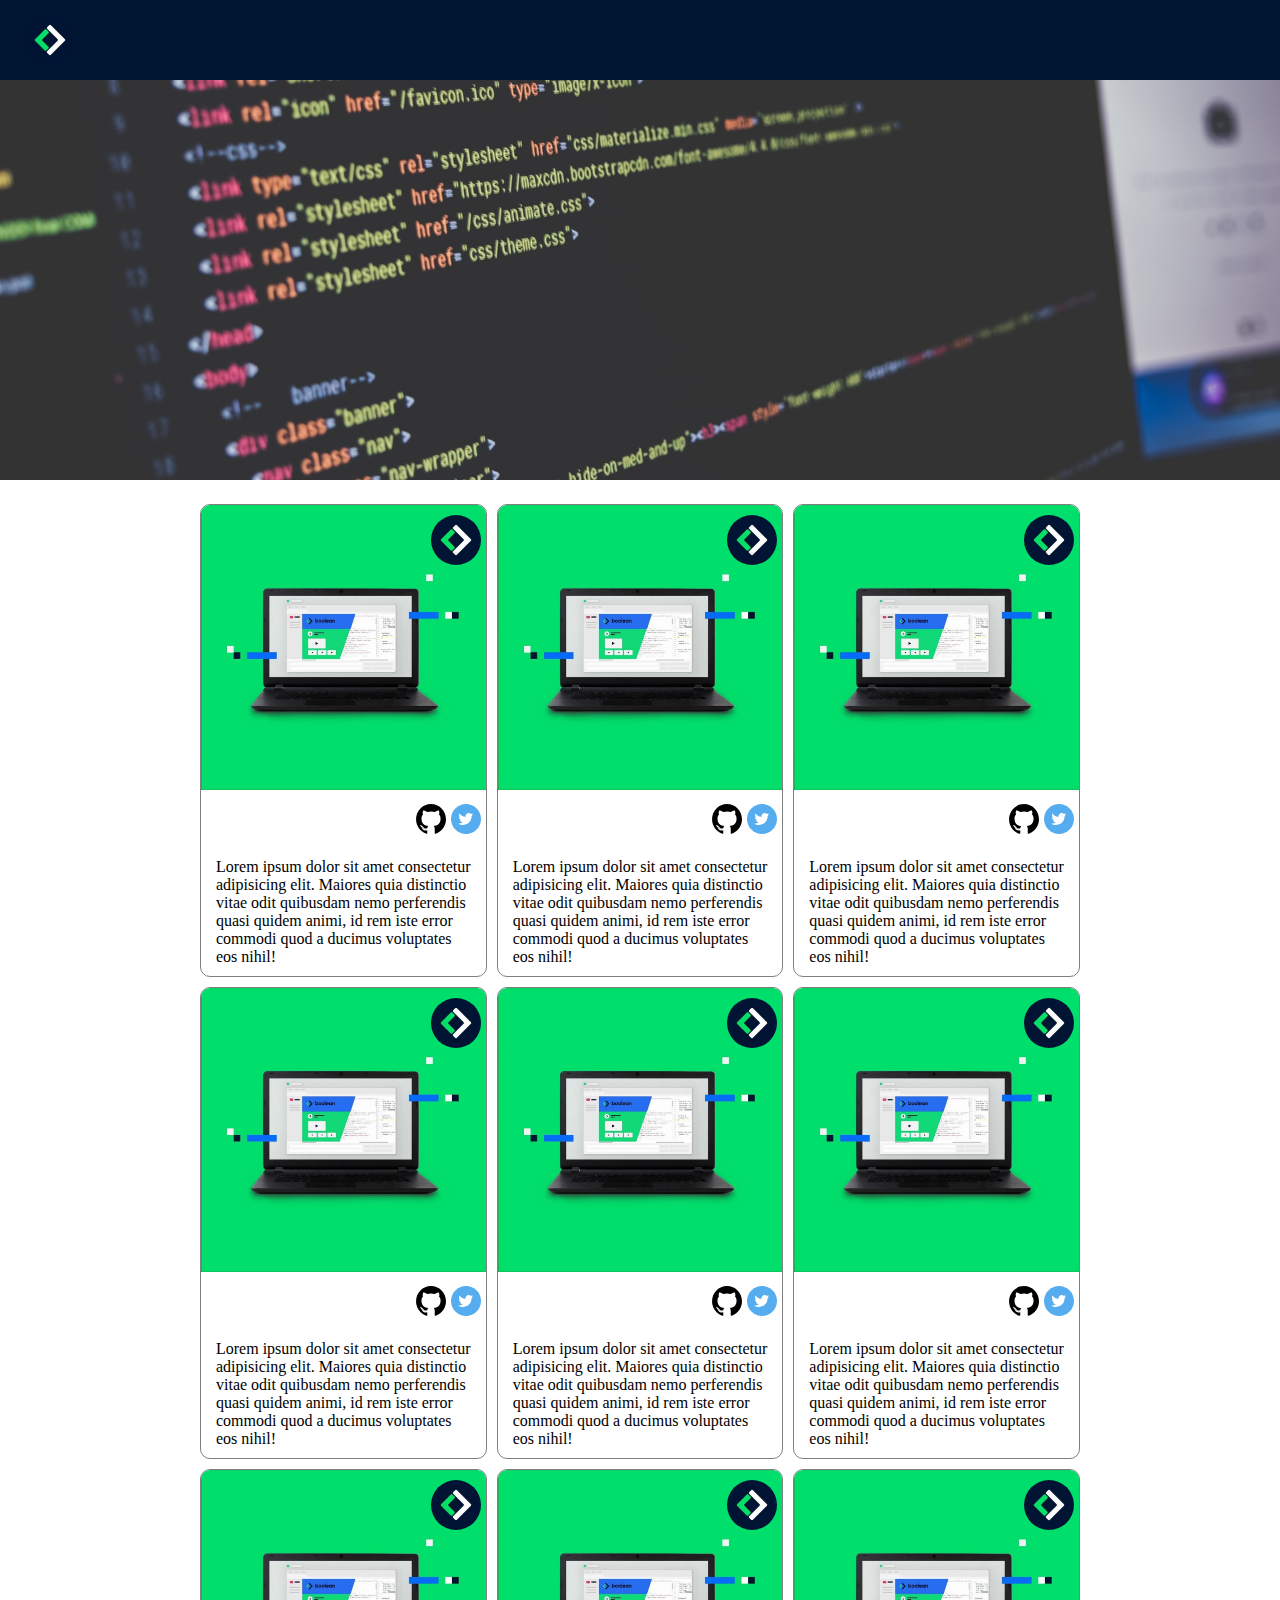
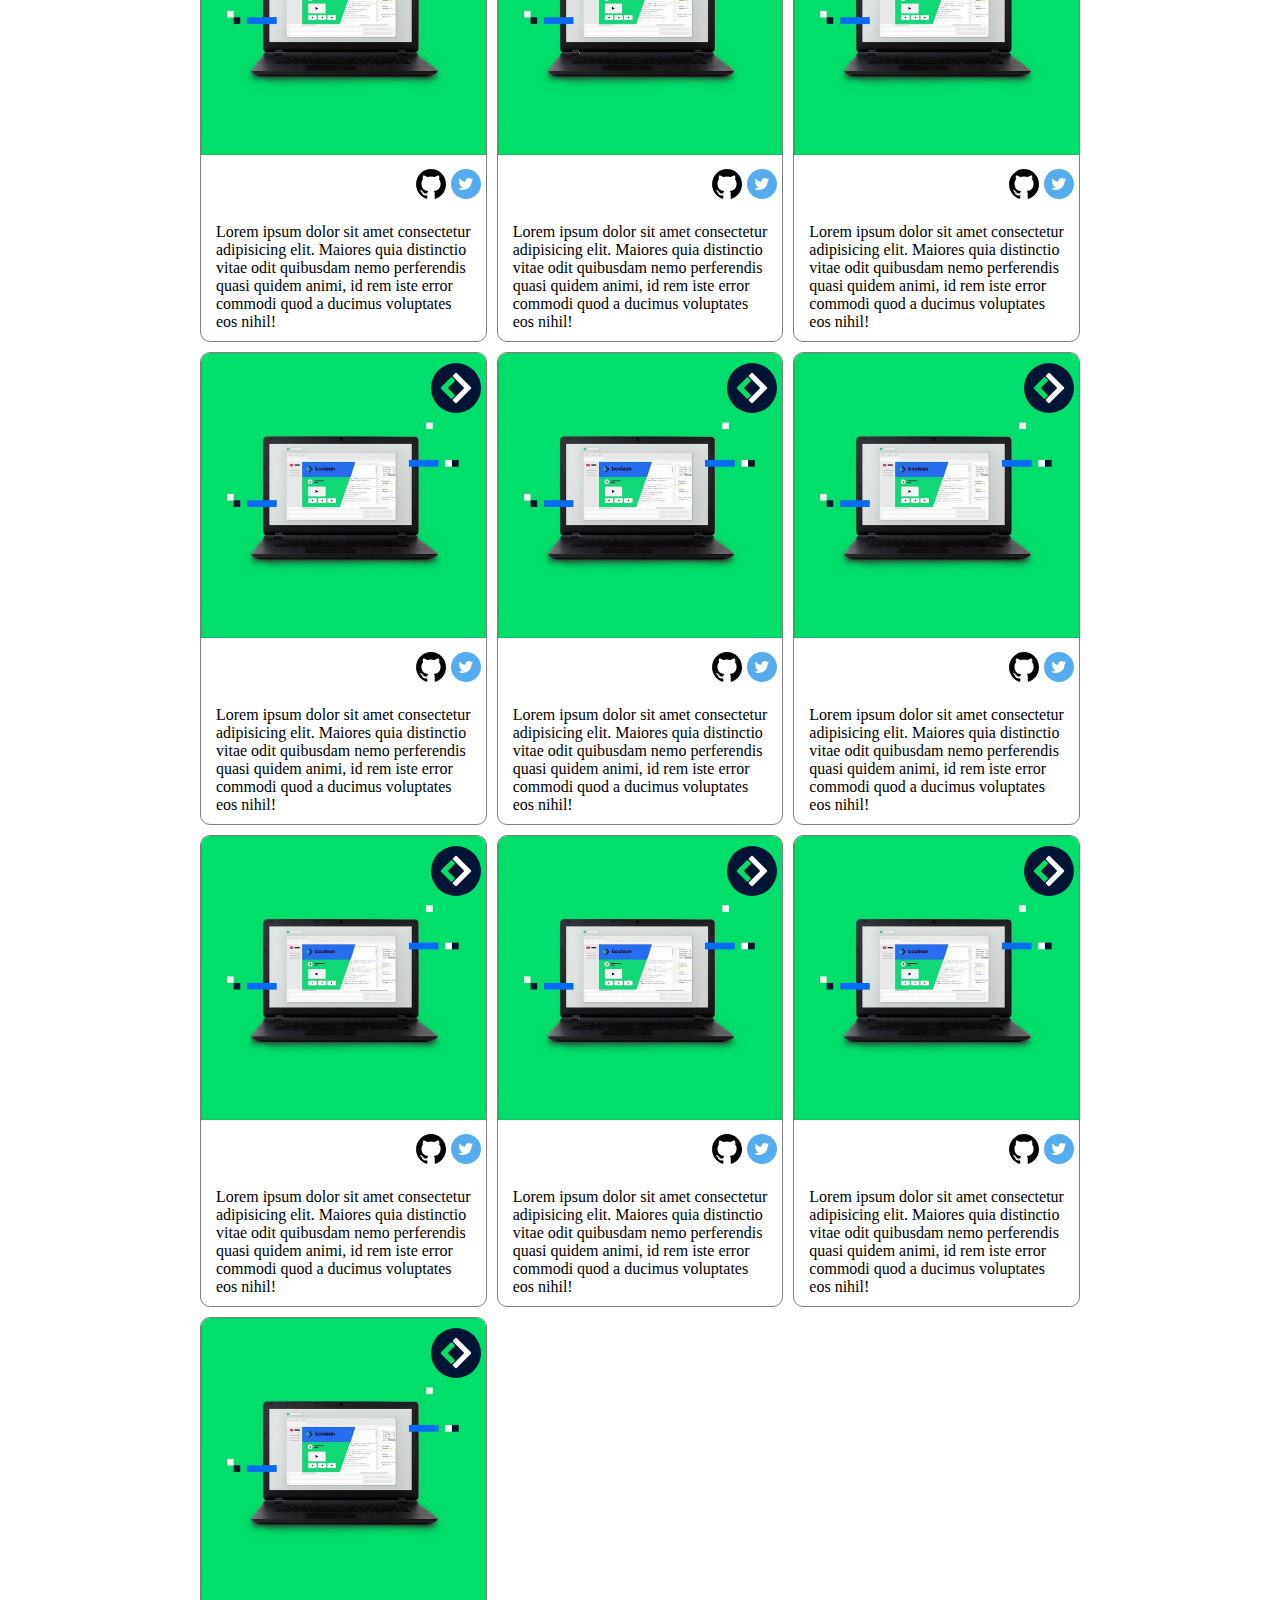
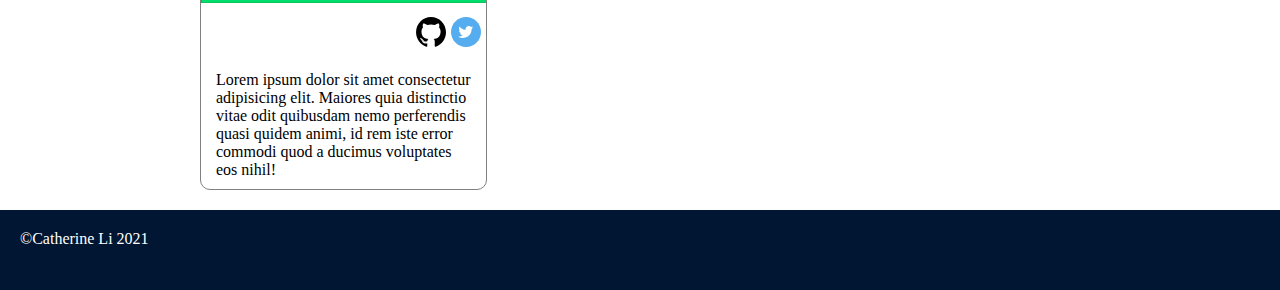
<file: index.html>
<!DOCTYPE html>
<html lang="en">
<head>
    <meta charset="UTF-8">
    <meta http-equiv="X-UA-Compatible" content="IE=edge">
    <meta name="viewport" content="width=device-width, initial-scale=1.0">
    <title>Photo Grid</title>
    <link rel="stylesheet" href="style.css">
</head>
<body>
    <header>
    <img class="boolean-logo" src="assets/images/boolean.jpeg" alt="Boolean Logo">
    </header>
    <div class="key-image">
        <img src="assets/images/hero.jpeg" alt="hero image">
    </div>
    <main>
        <article class="image-card">
            <a class="article-link"href="detailpage.html">
                <img class="laptop-image" src="assets/images/boolean-laptop.jpeg" alt="laptop">
            </a>
            <img class="boolean-logo"src="assets/images/boolean.jpeg" alt="boolean logo">
        <ul>
            <li>
                 <img class="github-icon"src="assets/icons/github.svg" alt="github logo" style="
                width: 30px;">
            </li>
                <li>
                    <img class="twitter-icon" src="assets/icons/twitter.svg" alt="twitter logo" style="
                    width: 30px;">
            </li>
        </ul>
            <p>
                <a href="detailpage.html">
                Lorem ipsum dolor sit amet consectetur adipisicing elit. Maiores quia distinctio vitae odit quibusdam nemo perferendis quasi quidem animi, id rem iste error commodi quod a ducimus voluptates eos nihil!</a></p>
            </a>
        </article>

        <article class="image-card">
            <a class="article-link"href="detailpage.html">
                <img class="laptop-image" src="assets/images/boolean-laptop.jpeg" alt="laptop">
            </a>
            <img class="boolean-logo"src="assets/images/boolean.jpeg" alt="boolean logo">
        <ul>
            <li>
                 <img class="github-icon"src="assets/icons/github.svg" alt="github logo" style="
                width: 30px;">
            </li>
                <li>
                    <img class="twitter-icon" src="assets/icons/twitter.svg" alt="twitter logo" style="
                    width: 30px;">
            </li>
        </ul>
            <p>
                <a href="detailpage.html">
                Lorem ipsum dolor sit amet consectetur adipisicing elit. Maiores quia distinctio vitae odit quibusdam nemo perferendis quasi quidem animi, id rem iste error commodi quod a ducimus voluptates eos nihil!</a></p>
            </a>
        </article>
        
        <article class="image-card">
            <a class="article-link"href="detailpage.html">
                <img class="laptop-image" src="assets/images/boolean-laptop.jpeg" alt="laptop">
            </a>
            <img class="boolean-logo"src="assets/images/boolean.jpeg" alt="boolean logo">
        <ul>
            <li>
                 <img class="github-icon"src="assets/icons/github.svg" alt="github logo" style="
                width: 30px;">
            </li>
                <li>
                    <img class="twitter-icon" src="assets/icons/twitter.svg" alt="twitter logo" style="
                    width: 30px;">
            </li>
        </ul>
            <p>
                <a href="detailpage.html">
                Lorem ipsum dolor sit amet consectetur adipisicing elit. Maiores quia distinctio vitae odit quibusdam nemo perferendis quasi quidem animi, id rem iste error commodi quod a ducimus voluptates eos nihil!</a></p>
            </a>
        </article>

        <article class="image-card">
            <a class="article-link"href="detailpage.html">
                <img class="laptop-image" src="assets/images/boolean-laptop.jpeg" alt="laptop">
            </a>
            <img class="boolean-logo"src="assets/images/boolean.jpeg" alt="boolean logo">
        <ul>
            <li>
                 <img class="github-icon"src="assets/icons/github.svg" alt="github logo" style="
                width: 30px;">
            </li>
                <li>
                    <img class="twitter-icon" src="assets/icons/twitter.svg" alt="twitter logo" style="
                    width: 30px;">
            </li>
        </ul>
            <p>
                <a href="detailpage.html">
                Lorem ipsum dolor sit amet consectetur adipisicing elit. Maiores quia distinctio vitae odit quibusdam nemo perferendis quasi quidem animi, id rem iste error commodi quod a ducimus voluptates eos nihil!</a></p>
            </a>
        </article>

        <article class="image-card">
            <a class="article-link"href="detailpage.html">
                <img class="laptop-image" src="assets/images/boolean-laptop.jpeg" alt="laptop">
            </a>
            <img class="boolean-logo"src="assets/images/boolean.jpeg" alt="boolean logo">
        <ul>
            <li>
                 <img class="github-icon"src="assets/icons/github.svg" alt="github logo" style="
                width: 30px;">
            </li>
                <li>
                    <img class="twitter-icon" src="assets/icons/twitter.svg" alt="twitter logo" style="
                    width: 30px;">
            </li>
        </ul>
            <p>
                <a href="detailpage.html">
                Lorem ipsum dolor sit amet consectetur adipisicing elit. Maiores quia distinctio vitae odit quibusdam nemo perferendis quasi quidem animi, id rem iste error commodi quod a ducimus voluptates eos nihil!</a></p>
            </a>
        </article>

        <article class="image-card">
            <a class="article-link"href="detailpage.html">
                <img class="laptop-image" src="assets/images/boolean-laptop.jpeg" alt="laptop">
            </a>
            <img class="boolean-logo"src="assets/images/boolean.jpeg" alt="boolean logo">
        <ul>
            <li>
                 <img class="github-icon"src="assets/icons/github.svg" alt="github logo" style="
                width: 30px;">
            </li>
                <li>
                    <img class="twitter-icon" src="assets/icons/twitter.svg" alt="twitter logo" style="
                    width: 30px;">
            </li>
        </ul>
            <p>
                <a href="detailpage.html">
                Lorem ipsum dolor sit amet consectetur adipisicing elit. Maiores quia distinctio vitae odit quibusdam nemo perferendis quasi quidem animi, id rem iste error commodi quod a ducimus voluptates eos nihil!</a></p>
            </a>
        </article>

        <article class="image-card">
            <a class="article-link"href="detailpage.html">
                <img class="laptop-image" src="assets/images/boolean-laptop.jpeg" alt="laptop">
            </a>
            <img class="boolean-logo"src="assets/images/boolean.jpeg" alt="boolean logo">
        <ul>
            <li>
                 <img class="github-icon"src="assets/icons/github.svg" alt="github logo" style="
                width: 30px;">
            </li>
                <li>
                    <img class="twitter-icon" src="assets/icons/twitter.svg" alt="twitter logo" style="
                    width: 30px;">
            </li>
        </ul>
            <p>
                <a href="detailpage.html">
                Lorem ipsum dolor sit amet consectetur adipisicing elit. Maiores quia distinctio vitae odit quibusdam nemo perferendis quasi quidem animi, id rem iste error commodi quod a ducimus voluptates eos nihil!</a></p>
            </a>
        </article>

        <article class="image-card">
            <a class="article-link"href="detailpage.html">
                <img class="laptop-image" src="assets/images/boolean-laptop.jpeg" alt="laptop">
            </a>
            <img class="boolean-logo"src="assets/images/boolean.jpeg" alt="boolean logo">
        <ul>
            <li>
                 <img class="github-icon"src="assets/icons/github.svg" alt="github logo" style="
                width: 30px;">
            </li>
                <li>
                    <img class="twitter-icon" src="assets/icons/twitter.svg" alt="twitter logo" style="
                    width: 30px;">
            </li>
        </ul>
            <p>
                <a href="detailpage.html">
                Lorem ipsum dolor sit amet consectetur adipisicing elit. Maiores quia distinctio vitae odit quibusdam nemo perferendis quasi quidem animi, id rem iste error commodi quod a ducimus voluptates eos nihil!</a></p>
            </a>
        </article>

        <article class="image-card">
            <a class="article-link"href="detailpage.html">
                <img class="laptop-image" src="assets/images/boolean-laptop.jpeg" alt="laptop">
            </a>
            <img class="boolean-logo"src="assets/images/boolean.jpeg" alt="boolean logo">
        <ul>
            <li>
                 <img class="github-icon"src="assets/icons/github.svg" alt="github logo" style="
                width: 30px;">
            </li>
                <li>
                    <img class="twitter-icon" src="assets/icons/twitter.svg" alt="twitter logo" style="
                    width: 30px;">
            </li>
        </ul>
            <p>
                <a href="detailpage.html">
                Lorem ipsum dolor sit amet consectetur adipisicing elit. Maiores quia distinctio vitae odit quibusdam nemo perferendis quasi quidem animi, id rem iste error commodi quod a ducimus voluptates eos nihil!</a></p>
            </a>
        </article>

        <article class="image-card">
            <a class="article-link"href="detailpage.html">
                <img class="laptop-image" src="assets/images/boolean-laptop.jpeg" alt="laptop">
            </a>
            <img class="boolean-logo"src="assets/images/boolean.jpeg" alt="boolean logo">
        <ul>
            <li>
                 <img class="github-icon"src="assets/icons/github.svg" alt="github logo" style="
                width: 30px;">
            </li>
                <li>
                    <img class="twitter-icon" src="assets/icons/twitter.svg" alt="twitter logo" style="
                    width: 30px;">
            </li>
        </ul>
            <p>
                <a href="detailpage.html">
                Lorem ipsum dolor sit amet consectetur adipisicing elit. Maiores quia distinctio vitae odit quibusdam nemo perferendis quasi quidem animi, id rem iste error commodi quod a ducimus voluptates eos nihil!</a></p>
            </a>
        </article>

        <article class="image-card">
            <a class="article-link"href="detailpage.html">
                <img class="laptop-image" src="assets/images/boolean-laptop.jpeg" alt="laptop">
            </a>
            <img class="boolean-logo"src="assets/images/boolean.jpeg" alt="boolean logo">
        <ul>
            <li>
                 <img class="github-icon"src="assets/icons/github.svg" alt="github logo" style="
                width: 30px;">
            </li>
                <li>
                    <img class="twitter-icon" src="assets/icons/twitter.svg" alt="twitter logo" style="
                    width: 30px;">
            </li>
        </ul>
            <p>
                <a href="detailpage.html">
                Lorem ipsum dolor sit amet consectetur adipisicing elit. Maiores quia distinctio vitae odit quibusdam nemo perferendis quasi quidem animi, id rem iste error commodi quod a ducimus voluptates eos nihil!</a></p>
            </a>
        </article>

        <article class="image-card">
            <a class="article-link"href="detailpage.html">
                <img class="laptop-image" src="assets/images/boolean-laptop.jpeg" alt="laptop">
            </a>
            <img class="boolean-logo"src="assets/images/boolean.jpeg" alt="boolean logo">
        <ul>
            <li>
                 <img class="github-icon"src="assets/icons/github.svg" alt="github logo" style="
                width: 30px;">
            </li>
                <li>
                    <img class="twitter-icon" src="assets/icons/twitter.svg" alt="twitter logo" style="
                    width: 30px;">
            </li>
        </ul>
            <p>
                <a href="detailpage.html">
                Lorem ipsum dolor sit amet consectetur adipisicing elit. Maiores quia distinctio vitae odit quibusdam nemo perferendis quasi quidem animi, id rem iste error commodi quod a ducimus voluptates eos nihil!</a></p>
            </a>
        </article>

        <article class="image-card">
            <a class="article-link"href="detailpage.html">
                <img class="laptop-image" src="assets/images/boolean-laptop.jpeg" alt="laptop">
            </a>
            <img class="boolean-logo"src="assets/images/boolean.jpeg" alt="boolean logo">
        <ul>
            <li>
                 <img class="github-icon"src="assets/icons/github.svg" alt="github logo" style="
                width: 30px;">
            </li>
                <li>
                    <img class="twitter-icon" src="assets/icons/twitter.svg" alt="twitter logo" style="
                    width: 30px;">
            </li>
        </ul>
            <p>
                <a href="detailpage.html">
                Lorem ipsum dolor sit amet consectetur adipisicing elit. Maiores quia distinctio vitae odit quibusdam nemo perferendis quasi quidem animi, id rem iste error commodi quod a ducimus voluptates eos nihil!</a></p>
            </a>
        </article>

        <article class="image-card">
            <a class="article-link"href="detailpage.html">
                <img class="laptop-image" src="assets/images/boolean-laptop.jpeg" alt="laptop">
            </a>
            <img class="boolean-logo"src="assets/images/boolean.jpeg" alt="boolean logo">
        <ul>
            <li>
                 <img class="github-icon"src="assets/icons/github.svg" alt="github logo" style="
                width: 30px;">
            </li>
                <li>
                    <img class="twitter-icon" src="assets/icons/twitter.svg" alt="twitter logo" style="
                    width: 30px;">
            </li>
        </ul>
            <p>
                <a href="detailpage.html">
                Lorem ipsum dolor sit amet consectetur adipisicing elit. Maiores quia distinctio vitae odit quibusdam nemo perferendis quasi quidem animi, id rem iste error commodi quod a ducimus voluptates eos nihil!</a></p>
            </a>
        </article>

        <article class="image-card">
            <a class="article-link"href="detailpage.html">
                <img class="laptop-image" src="assets/images/boolean-laptop.jpeg" alt="laptop">
            </a>
            <img class="boolean-logo"src="assets/images/boolean.jpeg" alt="boolean logo">
        <ul>
            <li>
                 <img class="github-icon"src="assets/icons/github.svg" alt="github logo" style="
                width: 30px;">
            </li>
                <li>
                    <img class="twitter-icon" src="assets/icons/twitter.svg" alt="twitter logo" style="
                    width: 30px;">
            </li>
        </ul>
            <p>
                <a href="detailpage.html">
                Lorem ipsum dolor sit amet consectetur adipisicing elit. Maiores quia distinctio vitae odit quibusdam nemo perferendis quasi quidem animi, id rem iste error commodi quod a ducimus voluptates eos nihil!</a></p>
            </a>
        </article>

        <article class="image-card">
            <a class="article-link"href="detailpage.html">
                <img class="laptop-image" src="assets/images/boolean-laptop.jpeg" alt="laptop">
            </a>
            <img class="boolean-logo"src="assets/images/boolean.jpeg" alt="boolean logo">
        <ul>
            <li>
                 <img class="github-icon"src="assets/icons/github.svg" alt="github logo" style="
                width: 30px;">
            </li>
                <li>
                    <img class="twitter-icon" src="assets/icons/twitter.svg" alt="twitter logo" style="
                    width: 30px;">
            </li>
        </ul>
            <p>
                <a href="detailpage.html">
                Lorem ipsum dolor sit amet consectetur adipisicing elit. Maiores quia distinctio vitae odit quibusdam nemo perferendis quasi quidem animi, id rem iste error commodi quod a ducimus voluptates eos nihil!</a></p>
            </a>
        </article>



    </main>
    <footer>
        <p>&#169;Catherine Li 2021</p>
    </footer>
</body>
</html>
</file>
<file: style.css>
* {
  margin: 0;
  padding: 0;
  box-sizing: border-box;
}

html {
  --primary-colour: #001632;
}

header {
  background-color: var(--primary-colour);
  height: 80px;
  display: grid;
  padding-left: 20px;
  position: sticky;
  z-index: 1;
  top: 0;
  color: white;
  display: grid;
  grid-template-columns: auto 1fr;
}

header a {
  justify-self: right;
  text-decoration: none;
  color: inherit;
  align-self: center;
  padding: 20px;
}

header a:hover {
  color: greenyellow;
}

.boolean-logo {
  border-radius: 50%;
  width: 50px;
  align-self: center;
  margin: 0px 5px;
}

.key-image img {
  width: 100vw;
  height: 400px;
  object-fit: cover;
}

main {
  display: grid;
  grid-template-columns: repeat(auto-fit, minmax(250px, 1fr));
  padding: 20px 200px;
  grid-gap: 10px;
}

.image-card .article-link a {
  display: grid;
  border-radius: 10px;
  text-decoration: none;
  color: inherit;
}

.laptop-image {
  width: 100%;
}

article.image-card {
  border: 1px solid grey;
  position: relative;
  border-radius: 10px;
  overflow: hidden;
}

article .boolean-logo {
  position: absolute;
  top: 10px;
  right: 0;
}

article ul {
  list-style: none;
  display: grid;
  grid-template-columns: repeat(2, 35px);
  justify-content: end;
  margin: 10px 0px;
}

article p {
  padding: 10px 15px;
}

article p a {
  text-decoration: none;
  color: inherit;
}

article p a:hover {
  text-decoration: underline;
}

/* Footer */
footer {
  background-color: var(--primary-colour);
  height: 80px;
  color: white;
  padding: 20px;
}

@media only screen and (max-width: 910px) {
  main {
    grid-template-columns: repeat(auto-fit, minmax(250px, 1fr));
    padding: 20px 100px;
  }
}

/* detailpage */

.detail-page {
  display: grid;
  justify-content: center;
  margin: 20px 350px;
  grid-gap: 20px;
  text-align: center;
}
.article-key-image {
  width: 500px;
  object-fit: cover;
  justify-self: center;
}

.detail-page h1 {
  font-size: 2rem;
}

.detail-page li {
  list-style-position: inside;
  font-size: 1.2rem;
  font-weight: bold;
  margin: 20px;
}

.detail-page h3 {
  display: inline;
  font-size: 1.2rem;
}
</file>
